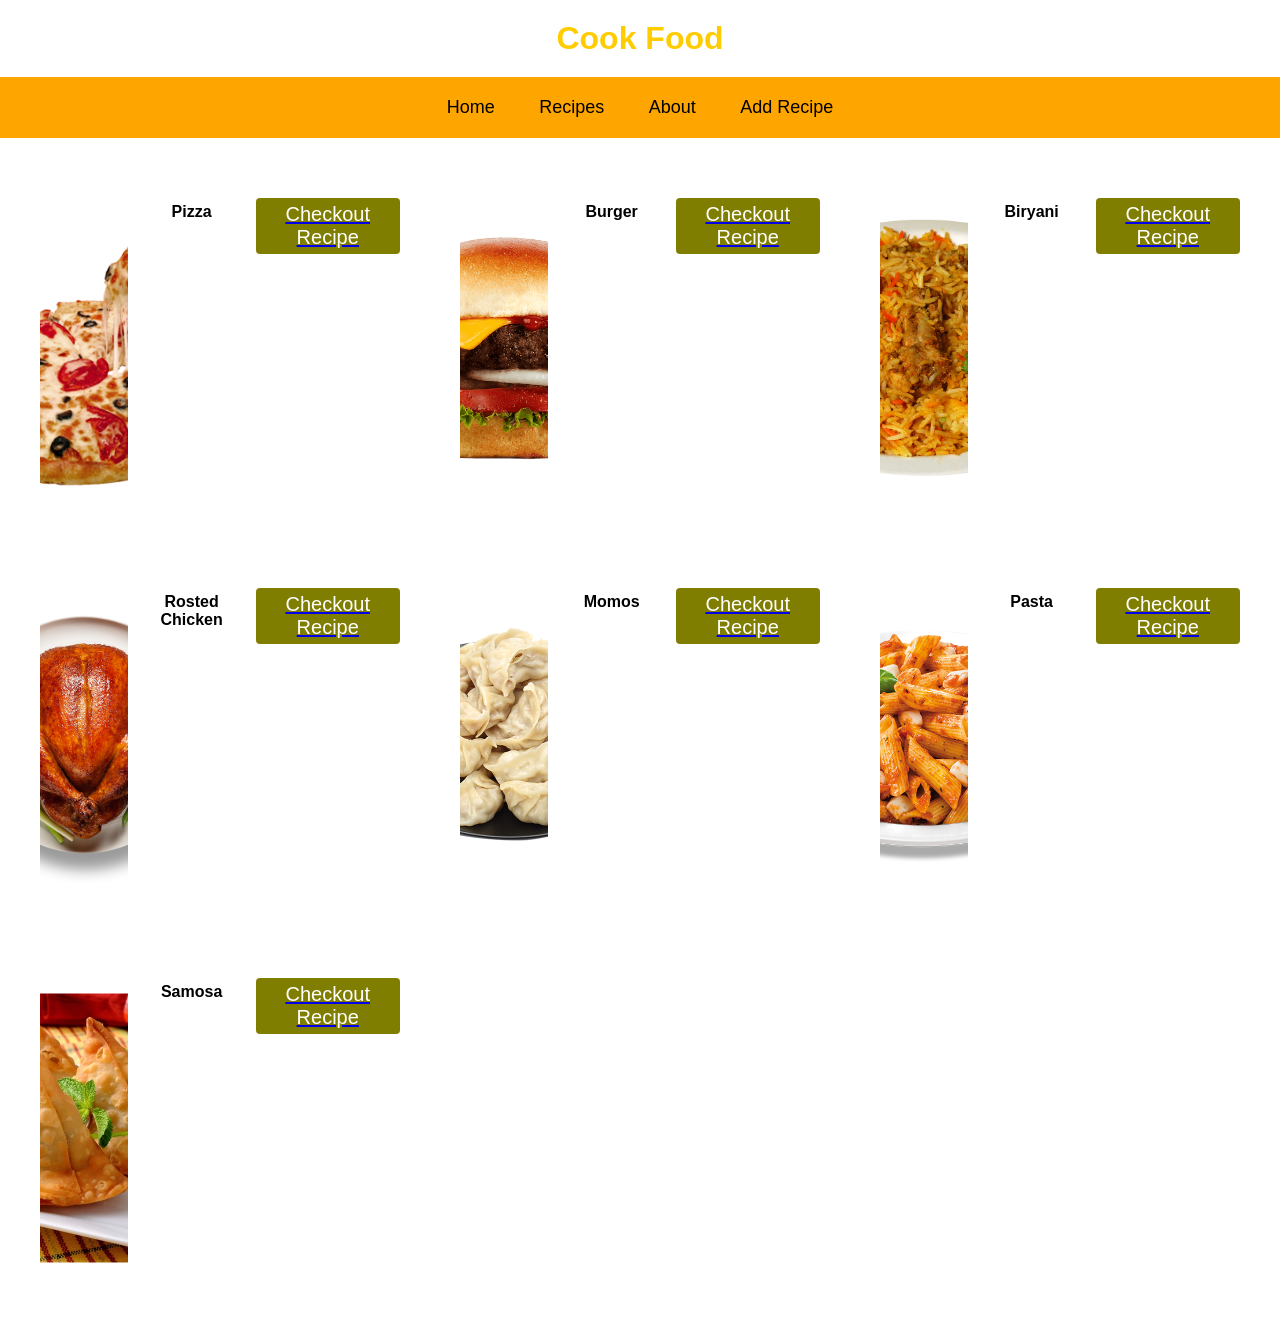
<file: index.html>
<!DOCTYPE html>
<html lang="en">
<head>
  <meta charset="UTF-8">
  <meta name="viewport" content="width=device-width, initial-scale=1.0">
  <title>Recipe</title>
  <link rel="stylesheet" href="style.css">
</head>
<body>
  <h1>Cook Food</h1>
  <nav>
    <ul>
      <a href=""><li>Home</li></a>
      <a href=""><li>Recipes</li></a>
      <a href=""><li>About</li></a>
      <a href=""><li>Add Recipe</li></a>
    </ul>
  </nav>

  <section class="items">
    <div class="items">
      <img src="pizza.png">
      <h4>Pizza</h4>
      <a href="pizza.html">
      <button>Checkout Recipe</button></a>
    </div>
    <div class="items">
      <img src="burger.png">
      <h4>Burger</h4>
      <a href="burger.html">
      <button>Checkout Recipe</button></a>
    </div>
    <div class="items">
      <img src="biryani.png">
      <h4>Biryani</h4>
      <a href="biryani.html">
      <button>Checkout Recipe</button></a>
    </div>
    <div class="items">
      <img src="grillchicken.png">
      <h4>Rosted Chicken</h4>
      <a href="grill.html">
      <button>Checkout Recipe</button></a>
    </div>
    <div class="items">
      <img src="momos.png">
      <h4>Momos</h4>
      <a href="momo.html">
      <button>Checkout Recipe</button></a>
    </div>
    <div class="items">
      <img src="pasta.png">
      <h4>Pasta</h4>
      <a href="pasta.html">
      <button>Checkout Recipe</button></a>
    </div>
    <div class="items">
      <img src="samosa.png">
      <h4>Samosa</h4>
      <a href="samosa.html">
      <button>Checkout Recipe</button></a>
    </div>
  </section>
</body>
</html>
</file>
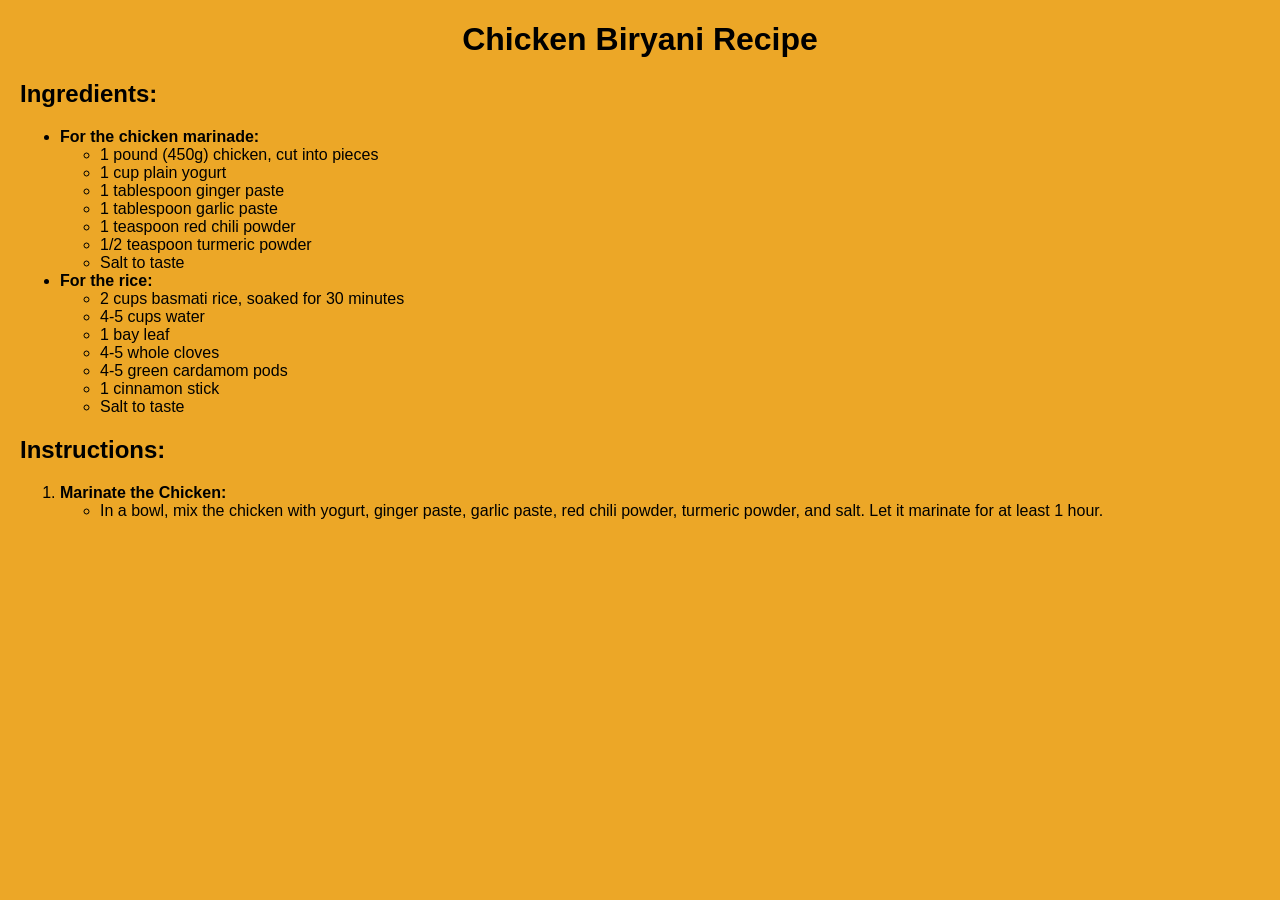
<file: biryani.html>
<!DOCTYPE html>
<html lang="en">
<head>
    <meta charset="UTF-8">
    <meta name="viewport" content="width=device-width, initial-scale=1.0">
    <title>Chicken Biryani Recipe</title>
    <style>
        body {
            background-color:rgb(236, 167, 39);
            font-family: Arial, sans-serif;
            margin: 20px;
        }
        h1 {
            text-align: center;
        }
        .ingredient {
            font-weight: bold;
        }
    </style>
</head>
<body>
    <h1>Chicken Biryani Recipe</h1>
    <h2>Ingredients:</h2>
    <ul>
        <li class="ingredient">For the chicken marinade:</li>
        <ul>
            <li>1 pound (450g) chicken, cut into pieces</li>
            <li>1 cup plain yogurt</li>
            <li>1 tablespoon ginger paste</li>
            <li>1 tablespoon garlic paste</li>
            <li>1 teaspoon red chili powder</li>
            <li>1/2 teaspoon turmeric powder</li>
            <li>Salt to taste</li>
        </ul>
        <li class="ingredient">For the rice:</li>
        <ul>
            <li>2 cups basmati rice, soaked for 30 minutes</li>
            <li>4-5 cups water</li>
            <li>1 bay leaf</li>
            <li>4-5 whole cloves</li>
            <li>4-5 green cardamom pods</li>
            <li>1 cinnamon stick</li>
            <li>Salt to taste</li>
        </ul>
        <!-- Continue listing the ingredients for the masala, garnish, and other steps -->
    </ul>
    <h2>Instructions:</h2>
    <ol>
        <li><strong>Marinate the Chicken:</strong>
            <ul>
                <li>In a bowl, mix the chicken with yogurt, ginger paste, garlic paste, red chili powder, turmeric powder, and salt. Let it marinate for at least 1 hour.</li>
            </ul>
        </li>
        <!-- Repeat the steps for cooking rice, preparing masala, layering, and cooking -->
    </ol>
</body>
</html>
</file>
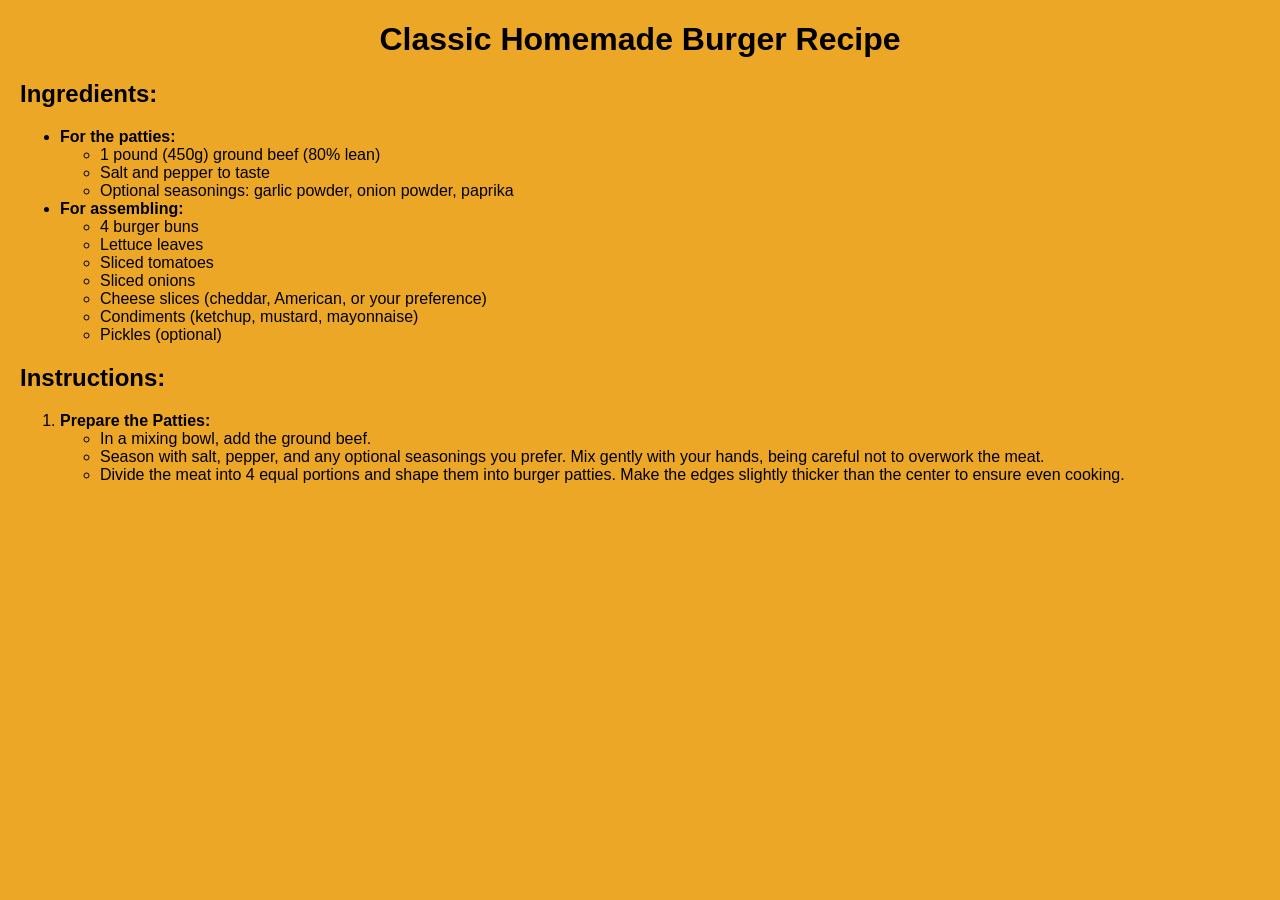
<file: burger.html>
<!DOCTYPE html>
<html lang="en">
<head>
    <meta charset="UTF-8">
    <meta name="viewport" content="width=device-width, initial-scale=1.0">
    <title>Classic Homemade Burger Recipe</title>
    <style>
        body {
            background-color:  rgb(236, 167, 39);
            font-family: Arial, sans-serif;
            margin: 20px;
        }
        h1 {
            text-align: center;
        }
        .ingredient {
            font-weight: bold;
        }
    </style>
</head>
<body>
    <h1>Classic Homemade Burger Recipe</h1>
    <h2>Ingredients:</h2>
    <ul>
        <li class="ingredient">For the patties:</li>
        <ul>
            <li>1 pound (450g) ground beef (80% lean)</li>
            <li>Salt and pepper to taste</li>
            <li>Optional seasonings: garlic powder, onion powder, paprika</li>
        </ul>
        <li class="ingredient">For assembling:</li>
        <ul>
            <li>4 burger buns</li>
            <li>Lettuce leaves</li>
            <li>Sliced tomatoes</li>
            <li>Sliced onions</li>
            <li>Cheese slices (cheddar, American, or your preference)</li>
            <li>Condiments (ketchup, mustard, mayonnaise)</li>
            <li>Pickles (optional)</li>
        </ul>
    </ul>
    <h2>Instructions:</h2>
    <ol>
        <li><strong>Prepare the Patties:</strong>
            <ul>
                <li>In a mixing bowl, add the ground beef.</li>
                <li>Season with salt, pepper, and any optional seasonings you prefer. Mix gently with your hands, being careful not to overwork the meat.</li>
                <li>Divide the meat into 4 equal portions and shape them into burger patties. Make the edges slightly thicker than the center to ensure even cooking.</li>
            </ul>
        </li>
        <!-- Repeat the steps for cooking, adding cheese, preparing buns, assembling, and serving -->
    </ol>
</body>
</html>
</file>
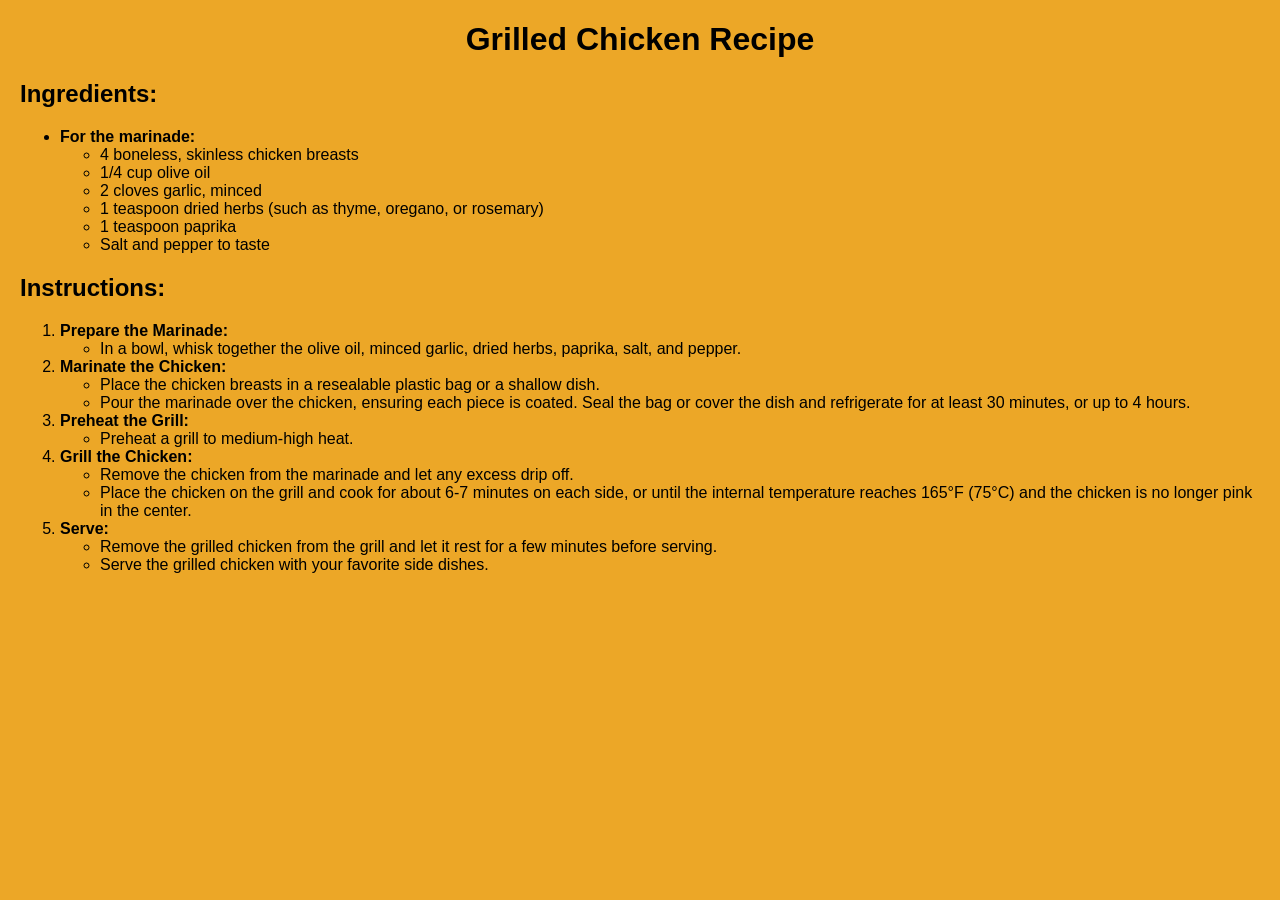
<file: grill.html>
<!DOCTYPE html>
<html lang="en">
<head>
    <meta charset="UTF-8">
    <meta name="viewport" content="width=device-width, initial-scale=1.0">
    <title>Grilled Chicken Recipe</title>
    <style>
        body {
            background-color:rgb(236, 167, 39);
            font-family: Arial, sans-serif;
            margin: 20px;
        }
        h1 {
            text-align: center;
        }
        .ingredient {
            font-weight: bold;
        }
    </style>
</head>
<body>
    <h1>Grilled Chicken Recipe</h1>
    <h2>Ingredients:</h2>
    <ul>
        <li class="ingredient">For the marinade:</li>
        <ul>
            <li>4 boneless, skinless chicken breasts</li>
            <li>1/4 cup olive oil</li>
            <li>2 cloves garlic, minced</li>
            <li>1 teaspoon dried herbs (such as thyme, oregano, or rosemary)</li>
            <li>1 teaspoon paprika</li>
            <li>Salt and pepper to taste</li>
        </ul>
    </ul>
    <h2>Instructions:</h2>
    <ol>
        <li><strong>Prepare the Marinade:</strong>
            <ul>
                <li>In a bowl, whisk together the olive oil, minced garlic, dried herbs, paprika, salt, and pepper.</li>
            </ul>
        </li>
        <li><strong>Marinate the Chicken:</strong>
            <ul>
                <li>Place the chicken breasts in a resealable plastic bag or a shallow dish.</li>
                <li>Pour the marinade over the chicken, ensuring each piece is coated. Seal the bag or cover the dish and refrigerate for at least 30 minutes, or up to 4 hours.</li>
            </ul>
        </li>
        <li><strong>Preheat the Grill:</strong>
            <ul>
                <li>Preheat a grill to medium-high heat.</li>
            </ul>
        </li>
        <li><strong>Grill the Chicken:</strong>
            <ul>
                <li>Remove the chicken from the marinade and let any excess drip off.</li>
                <li>Place the chicken on the grill and cook for about 6-7 minutes on each side, or until the internal temperature reaches 165°F (75°C) and the chicken is no longer pink in the center.</li>
            </ul>
        </li>
        <li><strong>Serve:</strong>
            <ul>
                <li>Remove the grilled chicken from the grill and let it rest for a few minutes before serving.</li>
                <li>Serve the grilled chicken with your favorite side dishes.</li>
            </ul>
        </li>
    </ol>
</body>
</html>
</file>
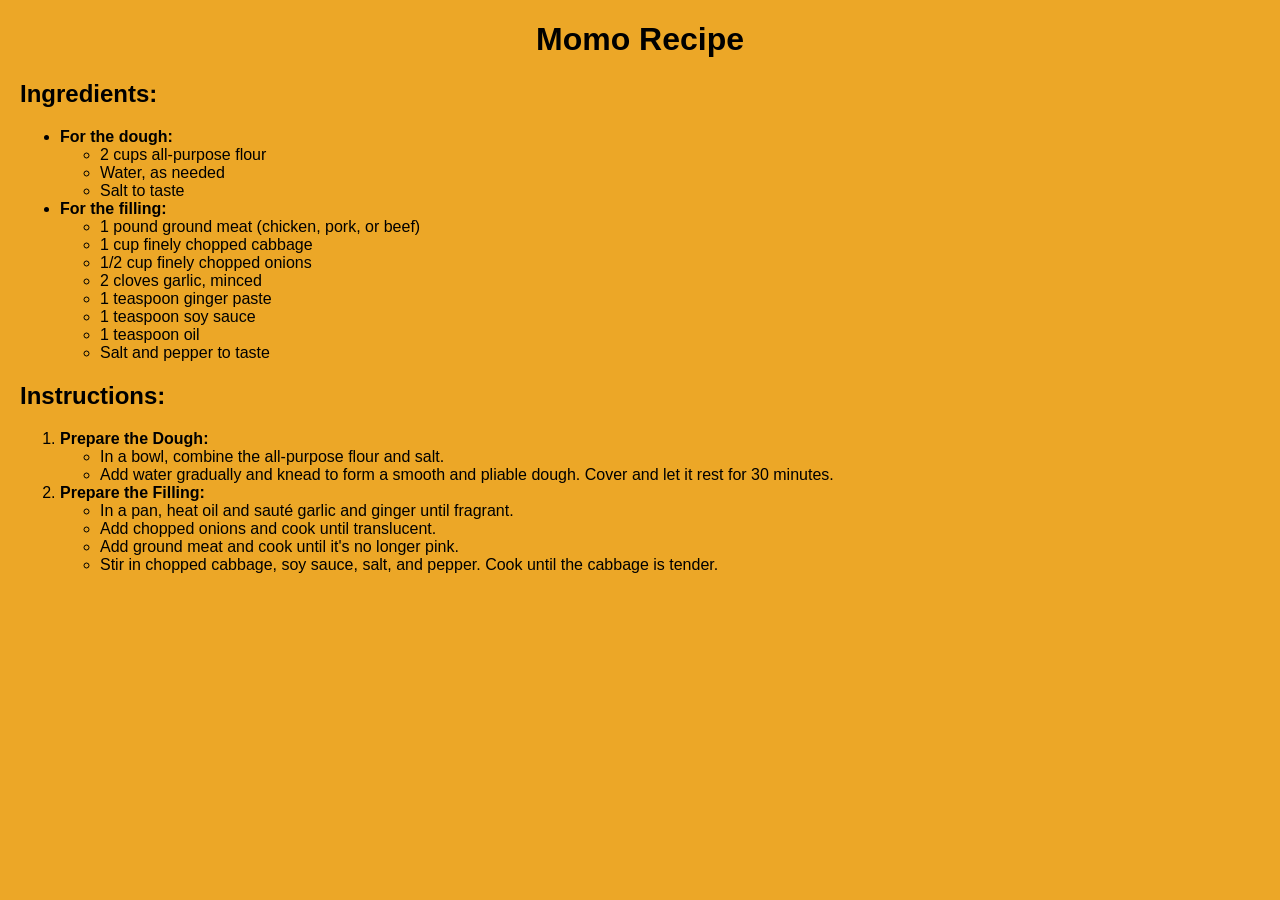
<file: momo.html>
<!DOCTYPE html>
<html lang="en">
<head>
    <meta charset="UTF-8">
    <meta name="viewport" content="width=device-width, initial-scale=1.0">
    <title>Momo Recipe</title>
    <style>
        body {
            background-color:rgb(236, 167, 39);
            font-family: Arial, sans-serif;
            margin: 20px;
        }
        h1 {
            text-align: center;
        }
        .ingredient {
            font-weight: bold;
        }
    </style>
</head>
<body>
    <h1>Momo Recipe</h1>
    <h2>Ingredients:</h2>
    <ul>
        <li class="ingredient">For the dough:</li>
        <ul>
            <li>2 cups all-purpose flour</li>
            <li>Water, as needed</li>
            <li>Salt to taste</li>
        </ul>
        <li class="ingredient">For the filling:</li>
        <ul>
            <li>1 pound ground meat (chicken, pork, or beef)</li>
            <li>1 cup finely chopped cabbage</li>
            <li>1/2 cup finely chopped onions</li>
            <li>2 cloves garlic, minced</li>
            <li>1 teaspoon ginger paste</li>
            <li>1 teaspoon soy sauce</li>
            <li>1 teaspoon oil</li>
            <li>Salt and pepper to taste</li>
        </ul>
        <!-- Continue listing the ingredients for the dipping sauce and other steps -->
    </ul>
    <h2>Instructions:</h2>
    <ol>
        <li><strong>Prepare the Dough:</strong>
            <ul>
                <li>In a bowl, combine the all-purpose flour and salt.</li>
                <li>Add water gradually and knead to form a smooth and pliable dough. Cover and let it rest for 30 minutes.</li>
            </ul>
        </li>
        <li><strong>Prepare the Filling:</strong>
            <ul>
                <li>In a pan, heat oil and sauté garlic and ginger until fragrant.</li>
                <li>Add chopped onions and cook until translucent.</li>
                <li>Add ground meat and cook until it's no longer pink.</li>
                <li>Stir in chopped cabbage, soy sauce, salt, and pepper. Cook until the cabbage is tender.</li>
            </ul>
        </li>
        <!-- Continue listing the steps for rolling out the dough, filling, and shaping momos -->
    </ol>
</body>
</html>
</file>
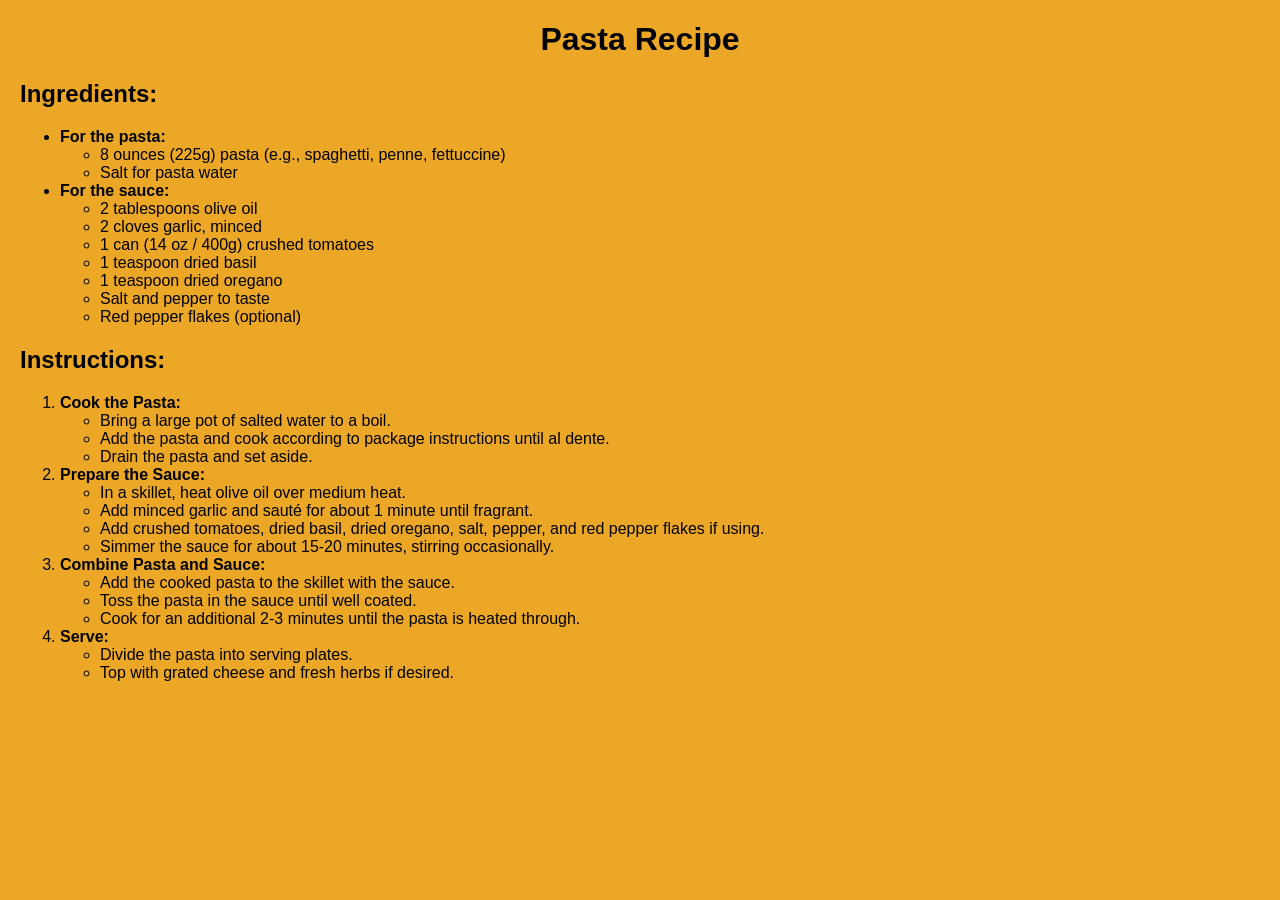
<file: pasta.html>
<!DOCTYPE html>
<html lang="en">
<head>
    <meta charset="UTF-8">
    <meta name="viewport" content="width=device-width, initial-scale=1.0">
    <title>Pasta Recipe</title>
    <style>
        body {
            background-color:rgb(236, 167, 39);
            font-family: Arial, sans-serif;
            margin: 20px;
        }
        h1 {
            text-align: center;
        }
        .ingredient {
            font-weight: bold;
        }
    </style>
</head>
<body>
    <h1>Pasta Recipe</h1>
    <h2>Ingredients:</h2>
    <ul>
        <li class="ingredient">For the pasta:</li>
        <ul>
            <li>8 ounces (225g) pasta (e.g., spaghetti, penne, fettuccine)</li>
            <li>Salt for pasta water</li>
        </ul>
        <li class="ingredient">For the sauce:</li>
        <ul>
            <li>2 tablespoons olive oil</li>
            <li>2 cloves garlic, minced</li>
            <li>1 can (14 oz / 400g) crushed tomatoes</li>
            <li>1 teaspoon dried basil</li>
            <li>1 teaspoon dried oregano</li>
            <li>Salt and pepper to taste</li>
            <li>Red pepper flakes (optional)</li>
        </ul>
        <!-- Continue listing the ingredients for optional toppings and other steps -->
    </ul>
    <h2>Instructions:</h2>
    <ol>
        <li><strong>Cook the Pasta:</strong>
            <ul>
                <li>Bring a large pot of salted water to a boil.</li>
                <li>Add the pasta and cook according to package instructions until al dente.</li>
                <li>Drain the pasta and set aside.</li>
            </ul>
        </li>
        <li><strong>Prepare the Sauce:</strong>
            <ul>
                <li>In a skillet, heat olive oil over medium heat.</li>
                <li>Add minced garlic and sauté for about 1 minute until fragrant.</li>
                <li>Add crushed tomatoes, dried basil, dried oregano, salt, pepper, and red pepper flakes if using.</li>
                <li>Simmer the sauce for about 15-20 minutes, stirring occasionally.</li>
            </ul>
        </li>
        <li><strong>Combine Pasta and Sauce:</strong>
            <ul>
                <li>Add the cooked pasta to the skillet with the sauce.</li>
                <li>Toss the pasta in the sauce until well coated.</li>
                <li>Cook for an additional 2-3 minutes until the pasta is heated through.</li>
            </ul>
        </li>
        <li><strong>Serve:</strong>
            <ul>
                <li>Divide the pasta into serving plates.</li>
                <li>Top with grated cheese and fresh herbs if desired.</li>
            </ul>
        </li>
    </ol>
</body>
</html>
</file>
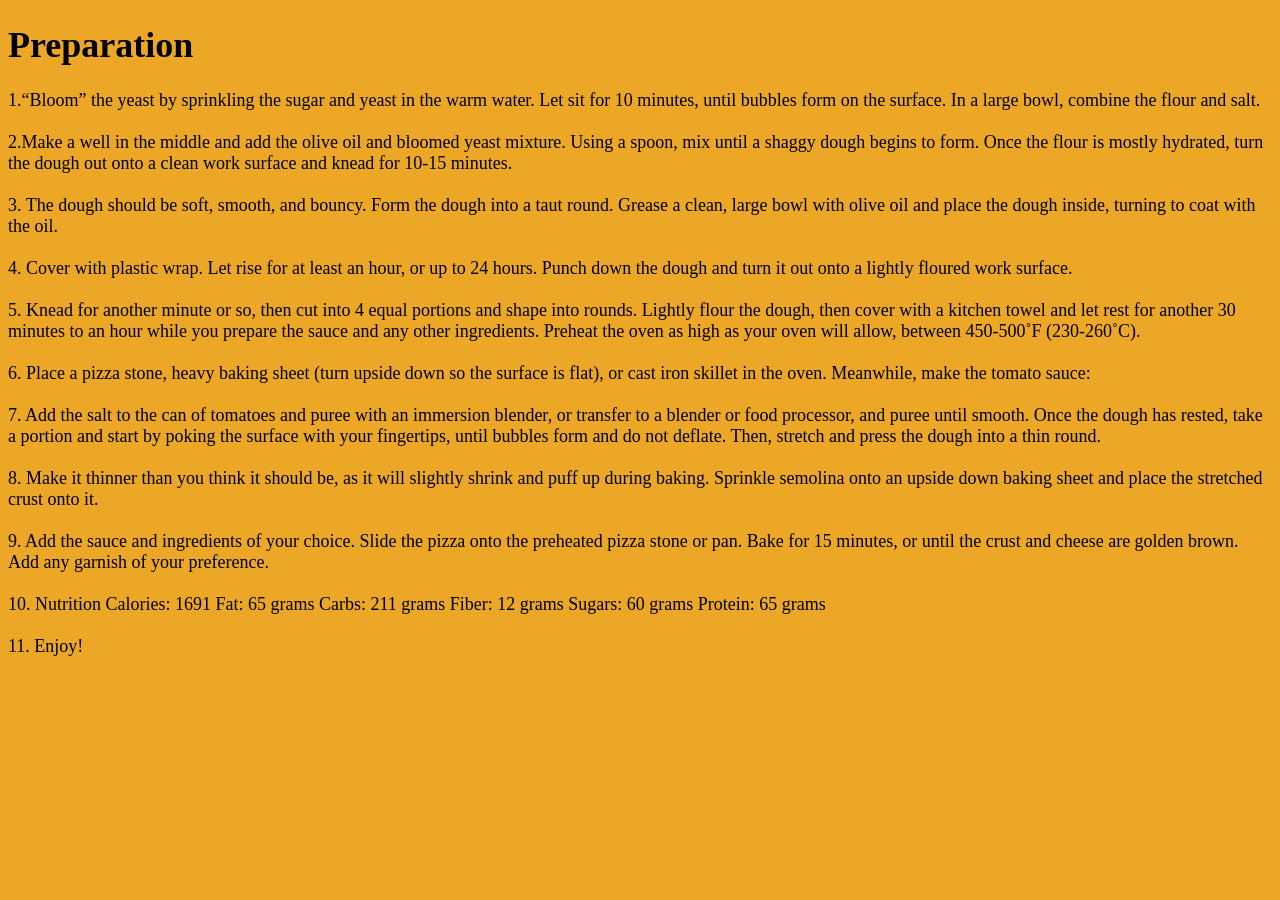
<file: pizza.html>
<!DOCTYPE html>
<html lang="en">
<head>
    <meta charset="UTF-8">
    <meta name="viewport" content="width=device-width, initial-scale=1.0">
    <title>Pizza</title>
    <style>
        .piza{
            font-size: large;
            background-color: rgb(236, 167, 39);
            
        }
    </style>
</head>
<body class="piza">
    <h1>Preparation</h1>
        1.“Bloom” the yeast by sprinkling the sugar and yeast in the warm water. Let sit for 10 minutes, until bubbles form on the surface.
        In a large bowl, combine the flour and salt. <br><br>2.Make a well in the middle and add the olive oil and bloomed yeast mixture. Using a spoon, mix until a shaggy dough begins to form.
        Once the flour is mostly hydrated, turn the dough out onto a clean work surface and knead for 10-15 minutes. <br><br>3. The dough should be soft, smooth, and bouncy. Form the dough into a taut round.
        Grease a clean, large bowl with olive oil and place the dough inside, turning to coat with the oil.<br><br>4. Cover with plastic wrap. Let rise for at least an hour, or up to 24 hours.
        Punch down the dough and turn it out onto a lightly floured work surface.<br> <br>5. Knead for another minute or so, then cut into 4 equal portions and shape into rounds.
        Lightly flour the dough, then cover with a kitchen towel and let rest for another 30 minutes to an hour while you prepare the sauce and any other ingredients.
        Preheat the oven as high as your oven will allow, between 450-500˚F (230-260˚C). <br><br>6. Place a pizza stone, heavy baking sheet (turn upside down so the surface is flat), or cast iron skillet in the oven.
        Meanwhile, make the tomato sauce:<br><br>7. Add the salt to the can of tomatoes and puree with an immersion blender, or transfer to a blender or food processor, and puree until smooth.
        Once the dough has rested, take a portion and start by poking the surface with your fingertips, until bubbles form and do not deflate.
        Then, stretch and press the dough into a thin round.<br> <br>8. Make it thinner than you think it should be, as it will slightly shrink and puff up during baking.
        Sprinkle semolina onto an upside down baking sheet and place the stretched crust onto it.<br><br>9. Add the sauce and ingredients of your choice.
        Slide the pizza onto the preheated pizza stone or pan. Bake for 15 minutes, or until the crust and cheese are golden brown.
        Add any garnish of your preference.<br><br>
        10. Nutrition Calories: 1691 Fat: 65 grams Carbs: 211 grams Fiber: 12 grams Sugars: 60 grams Protein: 65 grams<br><br>
        11. Enjoy!
</p>
</body>
</html>
</file>
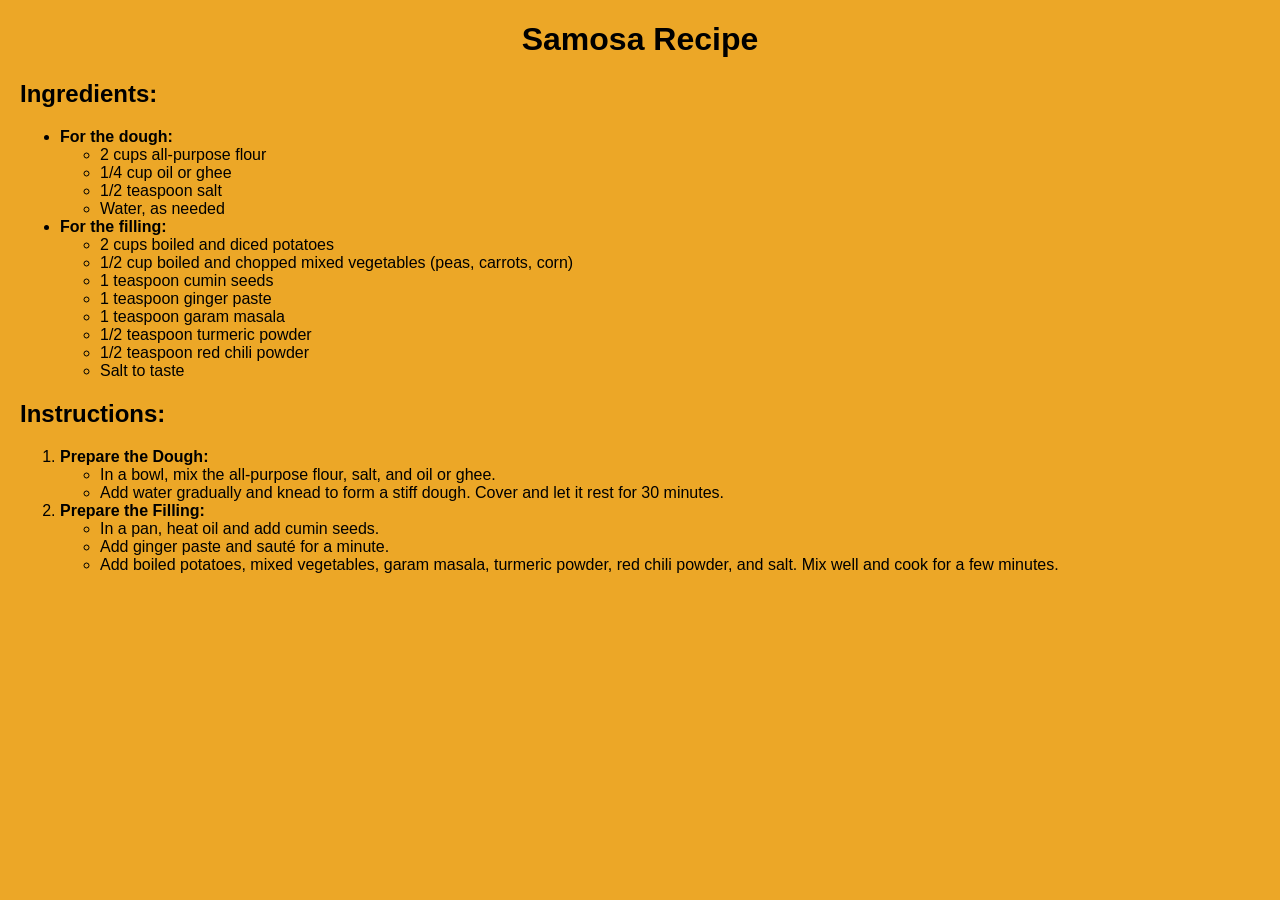
<file: samosa.html>
<!DOCTYPE html>
<html lang="en">
<head>
    <meta charset="UTF-8">
    <meta name="viewport" content="width=device-width, initial-scale=1.0">
    <title>Samosa Recipe</title>
    <style>
        body {
            background-color:rgb(236, 167, 39);
            font-family: Arial, sans-serif;
            margin: 20px;
        }
        h1 {
            text-align: center;
        }
        .ingredient {
            font-weight: bold;
        }
    </style>
</head>
<body>
    <h1>Samosa Recipe</h1>
    <h2>Ingredients:</h2>
    <ul>
        <li class="ingredient">For the dough:</li>
        <ul>
            <li>2 cups all-purpose flour</li>
            <li>1/4 cup oil or ghee</li>
            <li>1/2 teaspoon salt</li>
            <li>Water, as needed</li>
        </ul>
        <li class="ingredient">For the filling:</li>
        <ul>
            <li>2 cups boiled and diced potatoes</li>
            <li>1/2 cup boiled and chopped mixed vegetables (peas, carrots, corn)</li>
            <li>1 teaspoon cumin seeds</li>
            <li>1 teaspoon ginger paste</li>
            <li>1 teaspoon garam masala</li>
            <li>1/2 teaspoon turmeric powder</li>
            <li>1/2 teaspoon red chili powder</li>
            <li>Salt to taste</li>
        </ul>
        <!-- Continue listing the ingredients for assembling and frying the samosas -->
    </ul>
    <h2>Instructions:</h2>
    <ol>
        <li><strong>Prepare the Dough:</strong>
            <ul>
                <li>In a bowl, mix the all-purpose flour, salt, and oil or ghee.</li>
                <li>Add water gradually and knead to form a stiff dough. Cover and let it rest for 30 minutes.</li>
            </ul>
        </li>
        <li><strong>Prepare the Filling:</strong>
            <ul>
                <li>In a pan, heat oil and add cumin seeds.</li>
                <li>Add ginger paste and sauté for a minute.</li>
                <li>Add boiled potatoes, mixed vegetables, garam masala, turmeric powder, red chili powder, and salt. Mix well and cook for a few minutes.</li>
            </ul>
        </li>
        <!-- Continue listing the steps for rolling out the dough, shaping samosas, and frying -->
    </ol>
</body>
</html>
</file>
<file: style.css>
*{
    margin: 0;
    padding:0;
    font-family: sans-serif;
    box-sizing: border-box;
}
h1{
    text-align: center;
    color: rgb(255, 204, 0);
    padding: 20px;
}
nav{
    background-color: orange;
    display: grid;
    place-items: center;
}
nav ul{
    list-style-type: none;
}
nav ul a{
    display: inline-block;
    padding: 20px;
    text-decoration: none;
    color: #000;
    transition: 0.2s ease-in;
    font-size: 18px;

}
nav ul a:hover{
    background-color: rgb(162, 115, 30);
    color: white;
}
.items{
    display: grid;
    grid-template-columns: repeat(3, 1fr);
    padding: 30px 20px;
    grid-column-gap: 20px;
    grid-row-gap: 30px;

}
.items img{
    width: 100%;
    height: 300px;
    object-fit: cover;
    cursor: pointer;
    transition: 0.2s ease;
}
.items img:hover{
    transform: scale(1.04);
}
.items h4{
    padding: 5px;
    text-align: center;
}
.items button{
    padding: 5px 30px;
    border: none;
    outline: none;
    background-color: rgb(128, 126, 0);
    color: white;
    cursor: pointer;
    border-radius: 4px;
    font-size: 20px;
    display: block;
    margin: 0 auto;
    transition: 0.2s all;
}
.items button:hover{
     transform: scale(1.08);
}
@media screen and (max-width: 1000px){
    .items{
        grid-template-columns: repeat(2, 1fr);
    }
}
@media screen and (max-width: 768px){
    .items{
        grid-template-columns: repeat(1, 1fr);
    }
}
</file>
